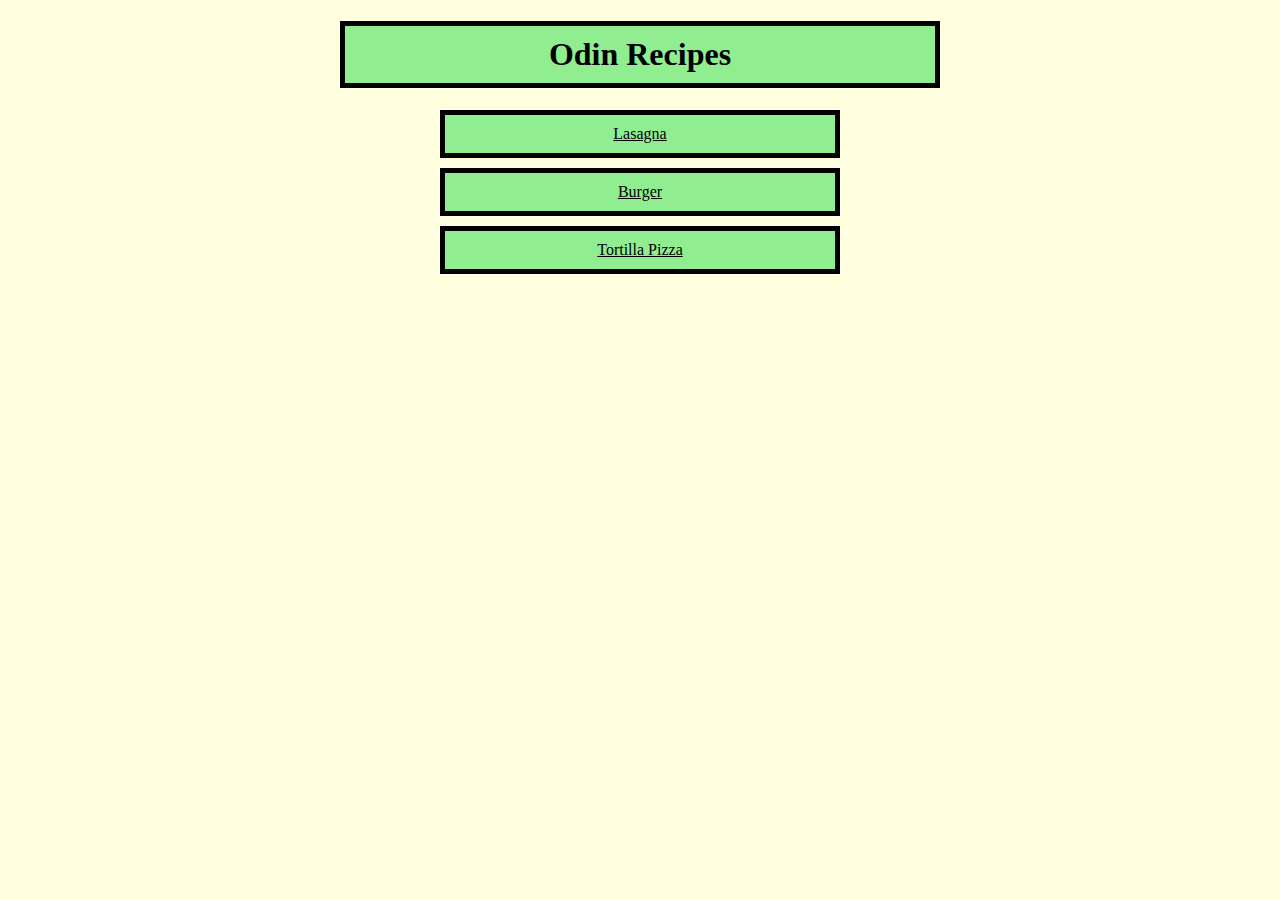
<file: index.html>
<!DOCTYPE html>
<html lang="en">
<head>
  <meta charset="UTF-8">
  <link rel="stylesheet" href="styles.css">
  <title>Odin Recipes</title>
</head>
<body>
  <h1>Odin Recipes</h1>
   <div>
    <a href="recipes/lasagna.html">Lasagna</a>
    <a href="recipes/burger.html">Burger</a>
    <a href="recipes/tortilla-pizza.html">Tortilla Pizza</a>
   </div>
</body>
</html>
</file>
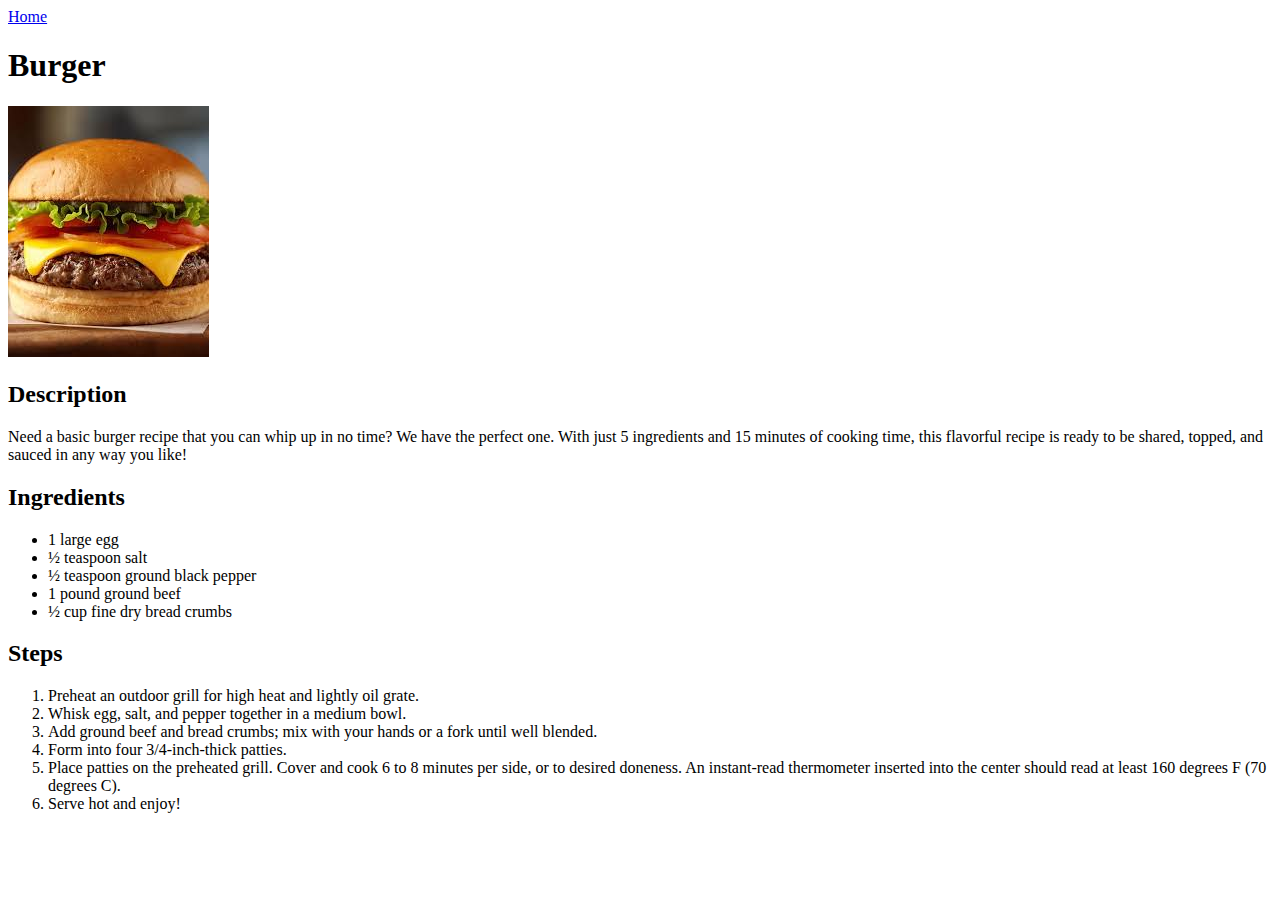
<file: recipes/burger.html>
<!DOCTYPE html>
<html lang="en">
<head>
  <meta charset="UTF-8">
  <title>Burger</title>
</head>
<body>
  <a href="../index.html">Home</a>
  <h1>Burger</h1>
  <img src="../images/burger.jfif" alt="A finished burger">
  
  <h2>Description</h2>
  <p>Need a basic burger recipe that you can whip up in no time? We have the perfect one. 
    With just 5 ingredients and 15 minutes of cooking time, this flavorful recipe is ready 
    to be shared, topped, and sauced in any way you like!</p>

  <h2>Ingredients</h2>
  <ul>
    <li>1 large egg</li>
    <li>½ teaspoon salt</li>
    <li>½ teaspoon ground black pepper</li>
    <li>1 pound ground beef</li>
    <li>½ cup fine dry bread crumbs</li>
  </ul>

  <h2>Steps</h2>
  <ol>
    <li>Preheat an outdoor grill for high heat and lightly oil grate.</li>
    <li>Whisk egg, salt, and pepper together in a medium bowl.</li>
    <li>Add ground beef and bread crumbs; mix with your hands or a fork until well blended.</li>
    <li>Form into four 3/4-inch-thick patties.</li>
    <li>Place patties on the preheated grill. Cover and cook 6 to 8 minutes per side, or to 
      desired doneness. An instant-read thermometer inserted into the center should read at least 
      160 degrees F (70 degrees C).</li>
    <li>Serve hot and enjoy!</li>
  </ol>
</body>
</html>
</file>
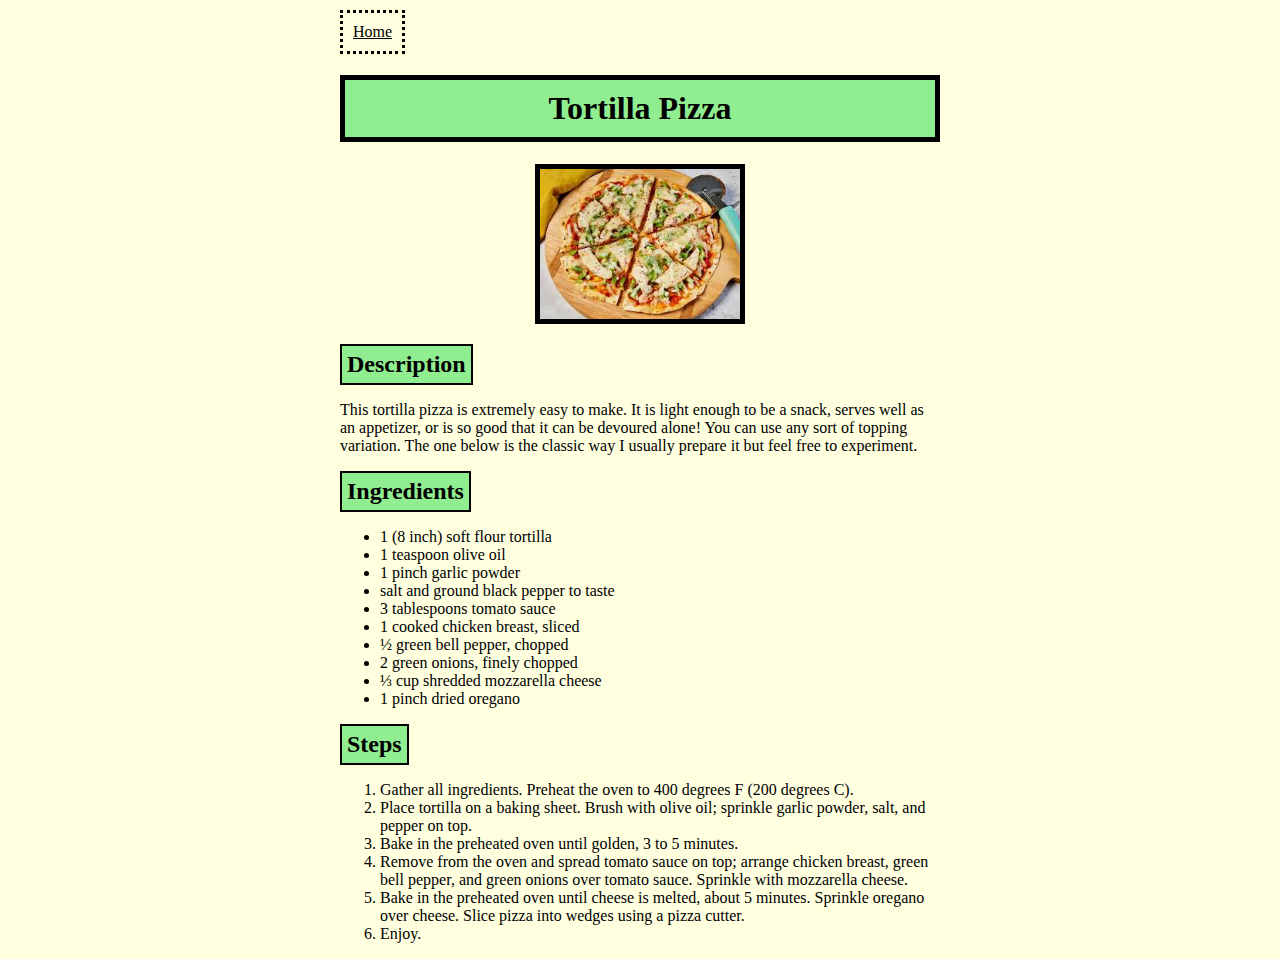
<file: recipes/tortilla-pizza.html>
<!DOCTYPE html>
<html lang="en">
<head>
  <meta charset="UTF-8">
  <link rel="stylesheet" href="../styles.css">
  <title>Tortilla Pizza</title>
</head>
<body>
  <a class="backlink" href="../index.html">Home</a>
  <h1>Tortilla Pizza</h1>
  <img src="../images/tortilla-pizza.jfif" alt="A served tortilla pizza">
  
  <h2>Description</h2>
  <p>This tortilla pizza is extremely easy to make. It is light enough to be a snack, serves well 
    as an appetizer, or is so good that it can be devoured alone! You can use any sort of topping variation. 
    The one below is the classic way I usually prepare it but feel free to experiment.</p>

  <h2>Ingredients</h2>
  <ul>
    <li>1 (8 inch) soft flour tortilla</li>
    <li>1 teaspoon olive oil</li>
    <li>1 pinch garlic powder</li>
    <li>salt and ground black pepper to taste</li>
    <li>3 tablespoons tomato sauce</li>
    <li>1 cooked chicken breast, sliced</li>
    <li>½ green bell pepper, chopped</li>
    <li>2 green onions, finely chopped</li>
    <li>⅓ cup shredded mozzarella cheese</li>
    <li>1 pinch dried oregano</li>
  </ul>

  <h2>Steps</h2>
  <ol>
    <li>Gather all ingredients. Preheat the oven to 400 degrees F (200 degrees C).</li>
    <li>Place tortilla on a baking sheet. Brush with olive oil; sprinkle garlic powder, salt, and pepper on top.</li>
    <li>Bake in the preheated oven until golden, 3 to 5 minutes.</li>
    <li>Remove from the oven and spread tomato sauce on top; arrange chicken breast, green bell pepper, and green onions 
      over tomato sauce. Sprinkle with mozzarella cheese.</li>
    <li>Bake in the preheated oven until cheese is melted, about 5 minutes. Sprinkle oregano over cheese. Slice pizza 
      into wedges using a pizza cutter.</li>
    <li>Enjoy.</li>
  </ol>
</body>
</html>
</file>
<file: styles.css>
body {
  width: 600px;
  margin: auto;
  background-color: lightyellow;
  font-family: "Georgia", "Times New Roman", sans-serif;
}

h1,
img,
div a {
  border: 5px solid black;
}

h1,
h2,
div a {
  background-color: lightgreen;
}

h1 {
  text-align: center;
  padding: 10px;
}

img {
  display: block;
  width: 200px;
  height: auto;
  margin: 20px auto;
}

.backlink {
  display: inline-block;
  padding: 10px;
  border: 3px dotted black;
  margin-top: 10px;
  color: black;
}

div a {
  display: block;
  padding: 10px;
  margin: 10px 100px;
  text-align: center;
  color: black;
}

h2 {
  padding: 5px;
  display: inline-block;
  margin: 0;
  border: 2px solid black;
}
</file>
